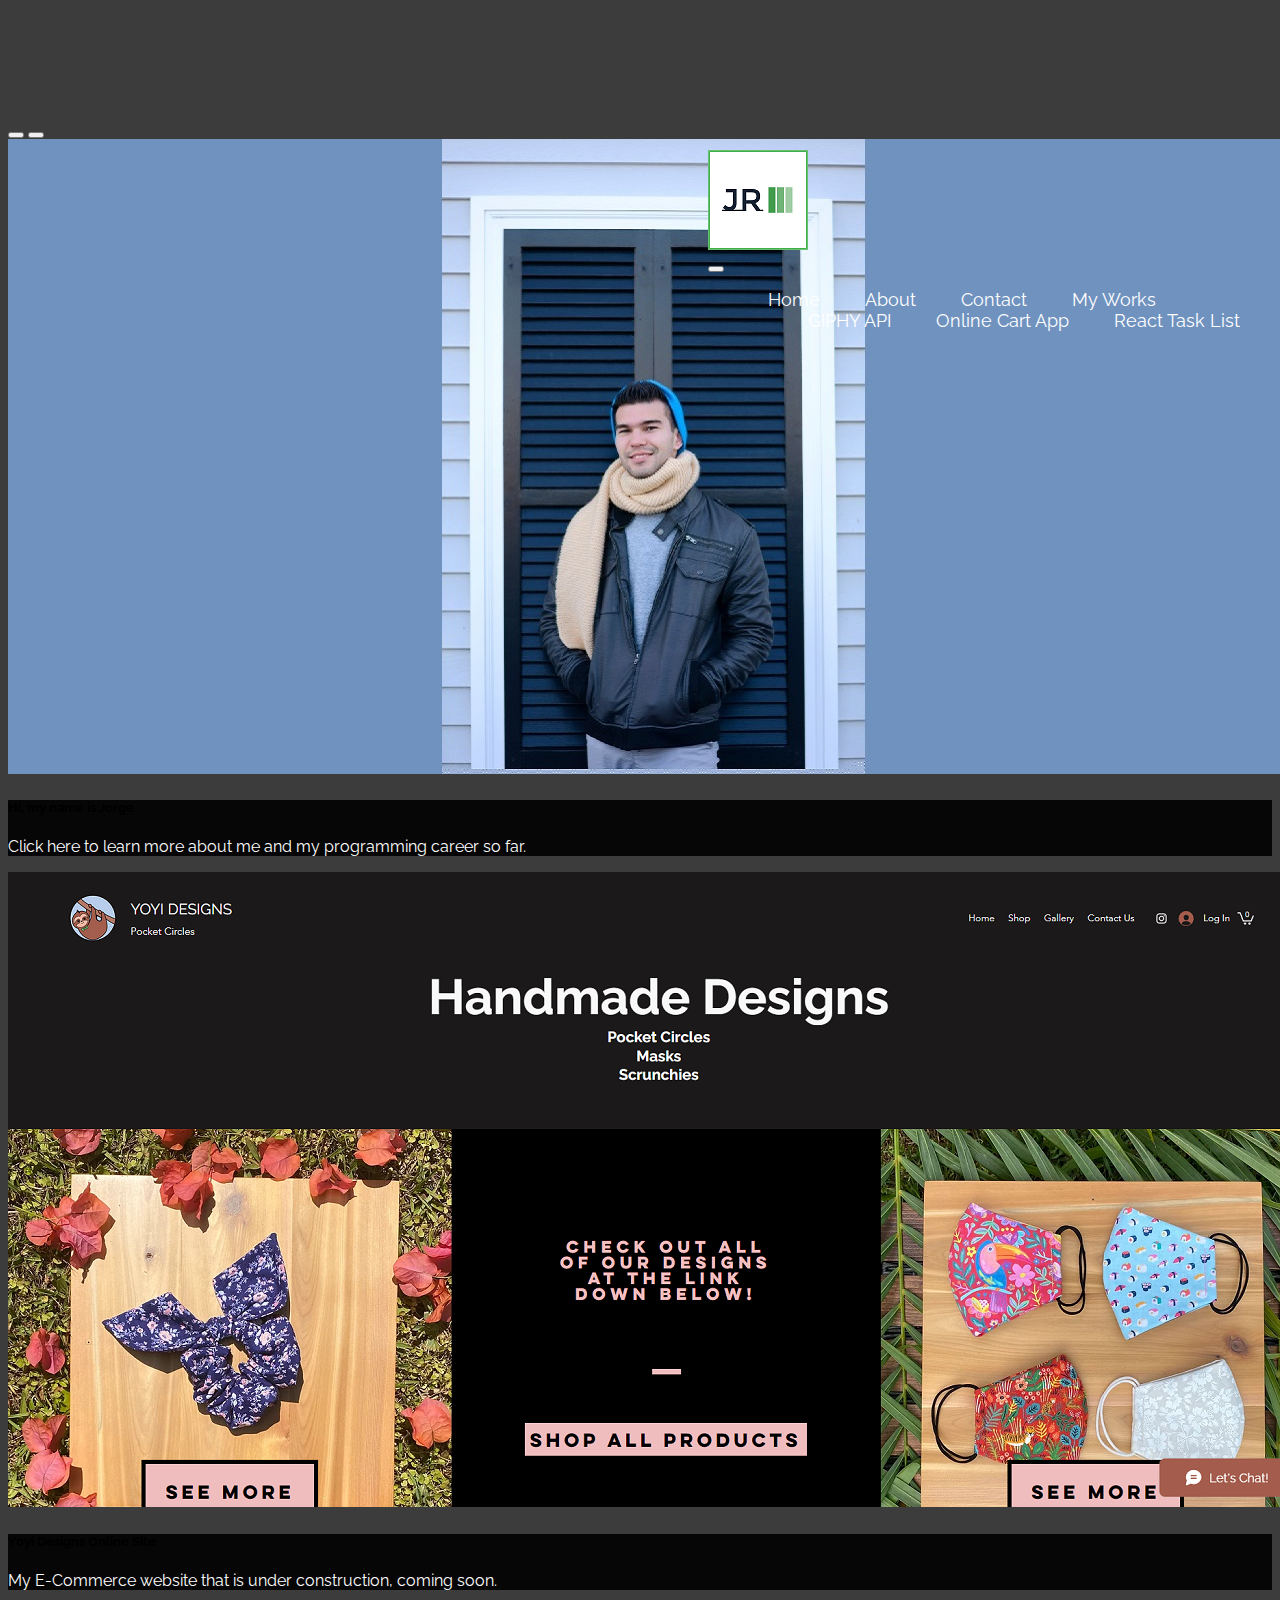
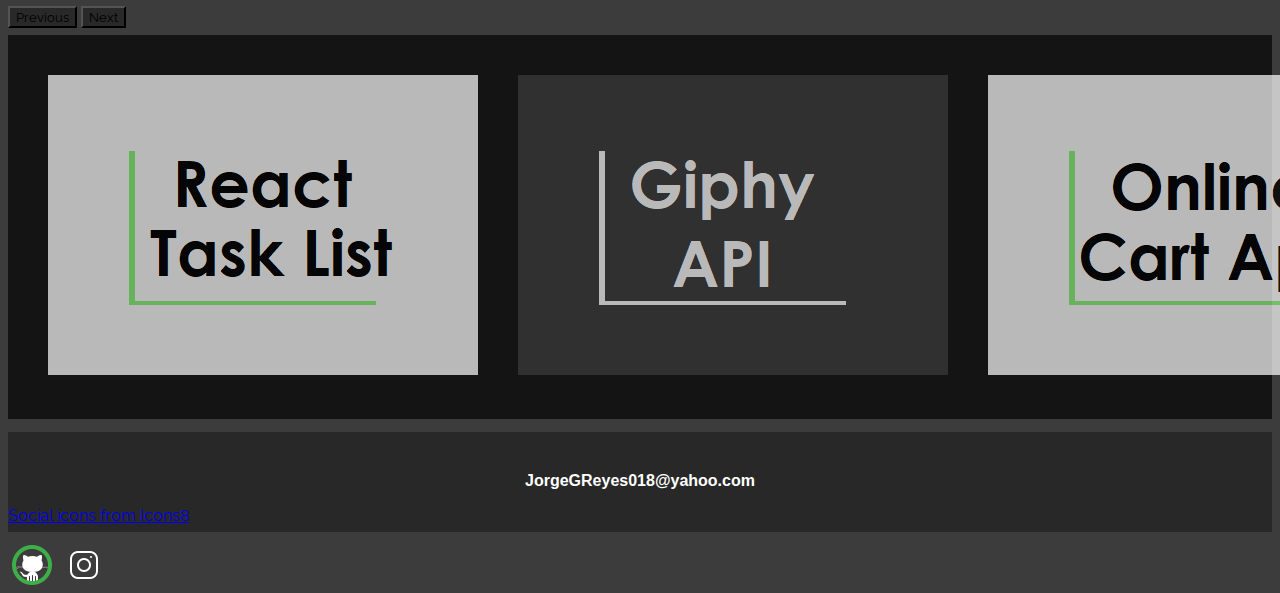
<file: index.html>
<!DOCTYPE html>
<html lang="en">

<head>
  <meta charset="UTF-8" />
  <meta http-equiv="X-UA-Compatible" content="IE=edge" />
  <meta name="viewport" content="width=device-width, initial-scale=1.0" />
  <title>Jorge G Reyes Portfolio</title>
  <!-- font links -->
  <link rel="preconnect" href="https://fonts.googleapis.com" />
  <link rel="preconnect" href="https://fonts.gstatic.com" crossorigin />
  <link href="https://fonts.googleapis.com/css2?family=Raleway:wght@300;400&display=swap" rel="stylesheet" />
  <!-- Bootstrap CDN & CSS file link -->
  <link href="https://cdn.jsdelivr.net/npm/bootstrap@5.2.2/dist/css/bootstrap.min.css" rel="stylesheet"
    integrity="sha384-Zenh87qX5JnK2Jl0vWa8Ck2rdkQ2Bzep5IDxbcnCeuOxjzrPF/et3URy9Bv1WTRi" crossorigin="anonymous" />
  <link rel="stylesheet" href="css/style.css" />
</head>

<body>
  <nav class="navbar topnav navbar-expand-lg navbar-dark">
    <div class="container-fluid">
      <div class="logo">
        <a href="index.html"><img src="images/logo-color2.png" alt="" /></a>
      </div>
      <button class="navbar-toggler" type="button" data-bs-toggle="collapse" data-bs-target="#navbarNavDropdown"
        aria-controls="navbarNavDropdown" aria-expanded="false" aria-label="Toggle navigation">
        <span class="navbar-toggler-icon"></span>
      </button>
      <div class="collapse navbar-collapse" id="navbarNavDropdown">
        <ul class="navbar-nav">
          <li class="nav-item">
            <a class="nav-link" aria-current="page" href="index.html">Home</a>
          </li>
          <li class="nav-item">
            <a class="nav-link" href="about.html">About</a>
          </li>
          <li class="nav-item">
            <a class="nav-link" href="contact.html">Contact</a>
          </li>
          <li class="nav-item dropdown">
            <a class="nav-link dropdown-toggle" href="#" id="navbarDropdownMenuLink" role="button"
              data-bs-toggle="dropdown" aria-expanded="false">
              My Works
            </a>
            <ul class="dropdown-menu" aria-labelledby="navbarDropdownMenuLink">
              <li>
                <a class="dropdown-item" href="https://jorgegreyes018.github.io/GIPHY-API/">GIPHY API</a>
              </li>
              <li>
                <a class="dropdown-item" href="https://jorgegreyes018.github.io/ONLINE-CART/">Online Cart App</a>
              </li>
              <li>
                <a class="dropdown-item" href="https://jorgegreyes018.github.io/React-Task-List/">React Task List</a>
              </li>
            </ul>
          </li>
        </ul>
      </div>
    </div>
  </nav>
  <div class="container carouselbox">
    <div id="carouselExampleCaptions" class="carousel slide" data-bs-ride="false">
      <div class="carousel-indicators">
        <button type="button" data-bs-target="#carouselExampleCaptions" data-bs-slide-to="0" class="active"
          aria-current="true" aria-label="Slide 1"></button>
        <button type="button" data-bs-target="#carouselExampleCaptions" data-bs-slide-to="1"
          aria-label="Slide 2"></button>
      </div>
      <div class="carousel-inner">
        <div class="carousel-item active">
          <img src="images/selfPN.jpg" class="d-block w-100" alt="Image of me, Jorge Reyes" />
          <div class="carousel-caption">
            <h5>Hi, my name is Jorge</h5>
            <a href="about.html" class="carouselLink">
              <p>
                Click here to learn more about me and my programming career so
                far.
              </p>
            </a>
          </div>
        </div>
        <div class="carousel-item">
          <img src="images/YoyiDesigns.png" class="d-block w-100" alt="Screenshot of YoyiDesigns Website" />
          <div class="carousel-caption">
            <h5>Yoyi Designs Online Site</h5>
            <a href="https://www.yoyidesigns.com/" target="_blank" class="carouselLink">
              <p>
                My E-Commerce website that is under construction, coming soon.
              </p>
            </a>
          </div>
        </div>
      </div>
      <button class="carousel-control-prev" type="button" data-bs-target="#carouselExampleCaptions"
        data-bs-slide="prev">
        <span class="carousel-control-prev-icon" aria-hidden="true"></span>
        <span class="visually-hidden">Previous</span>
      </button>
      <button class="carousel-control-next" type="button" data-bs-target="#carouselExampleCaptions"
        data-bs-slide="next">
        <span class="carousel-control-next-icon" aria-hidden="true"></span>
        <span class="visually-hidden">Next</span>
      </button>
    </div>
  </div>
  <div class="container-fluid myWorks">
    <div class="row works">
      <div class="col works">
        <a href="https://jorgegreyes018.github.io/React-Task-List/"><img src="images/tile1-1.png" alt="Work one" /></a>
      </div>
      <div class="col works">
        <a href="https://jorgegreyes018.github.io/GIPHY-API/"><img src="images/tile2-1.png" alt="GIPHY API" /></a>
      </div>
      <div class="col works">
        <a href="https://jorgegreyes018.github.io/ONLINE-CART/"><img src="images/tile3-1.png" alt="Work three" /></a>
      </div>
    </div>
  </div>
  <footer>
    <div class="leftfoot col-1"></div>
    <div class="midfoot col-10">
      <h2>JorgeGReyes018@yahoo.com</h2>
      <p>
        <a href="https://icons8.com/icons/set/social-media">Social icons from Icons8</a>
      </p>
    </div>
    <div class="rightfoot col-1">
      <a class="sociallogo" href="https://github.com/JorgeGReyes018" target="”_blank”"><img src="images/githublogo.png"
          alt="Github Logo" /></a>
      <a class="sociallogo" href="https://www.instagram.com/yoyidesigns/?hl=en" target="”_blank”"><img
          src="images/Instalogo.png" alt="Instagram Logo" /></a>
    </div>
  </footer>
  <script src="https://cdn.jsdelivr.net/npm/@popperjs/core@2.11.5/dist/umd/popper.min.js"
    integrity="sha384-Xe+8cL9oJa6tN/veChSP7q+mnSPaj5Bcu9mPX5F5xIGE0DVittaqT5lorf0EI7Vk"
    crossorigin="anonymous"></script>
  <script src="https://cdn.jsdelivr.net/npm/bootstrap@5.2.0/dist/js/bootstrap.min.js"
    integrity="sha384-ODmDIVzN+pFdexxHEHFBQH3/9/vQ9uori45z4JjnFsRydbmQbmL5t1tQ0culUzyK"
    crossorigin="anonymous"></script>
  <script src="script.js"></script>
</body>

</html>
</file>
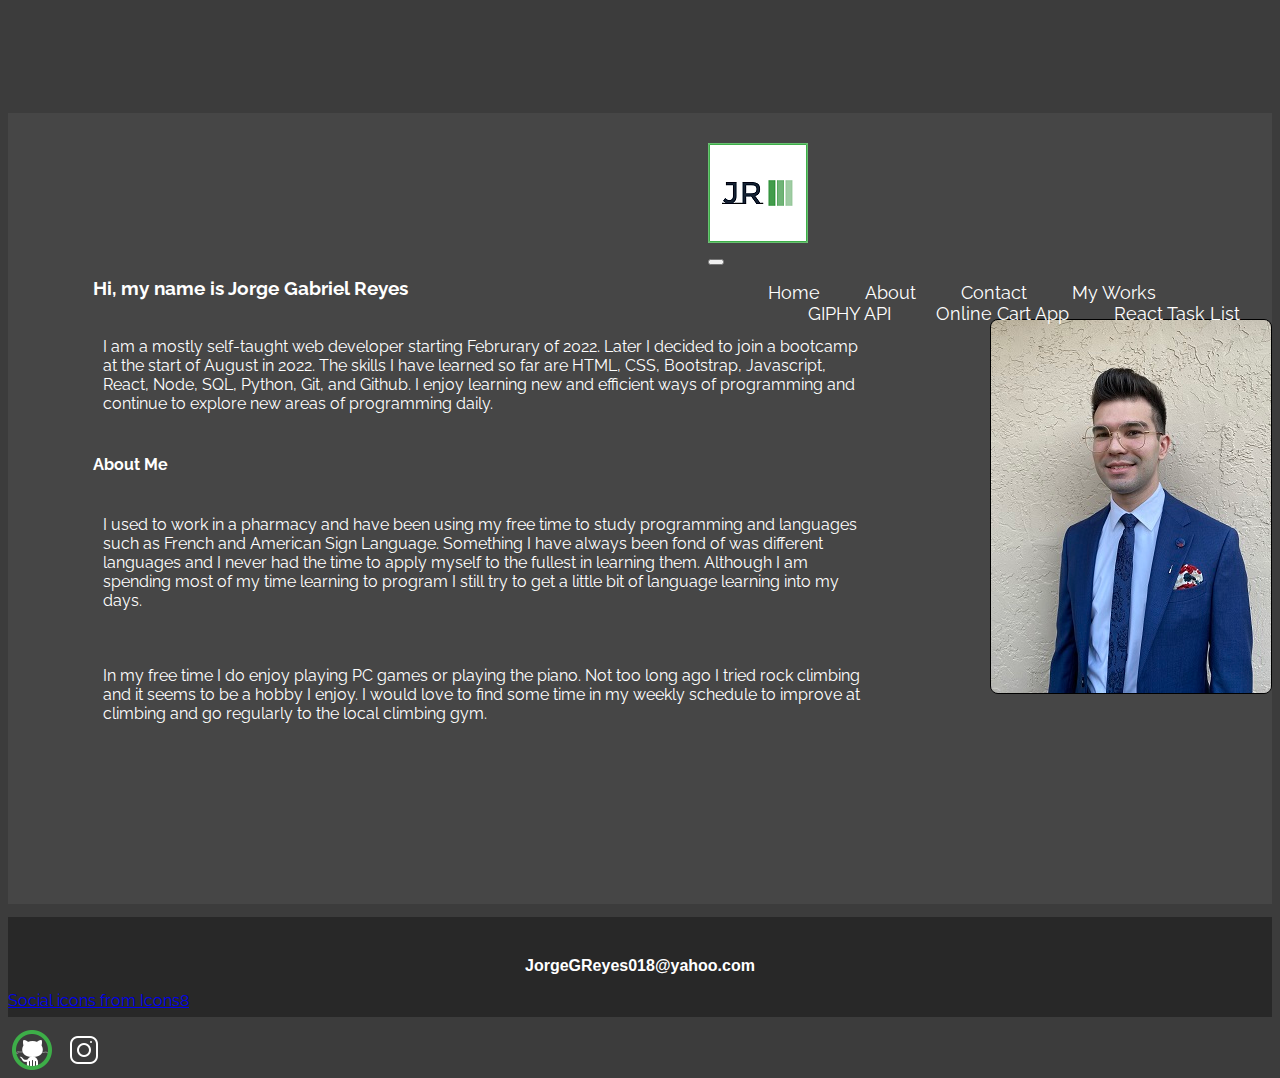
<file: about.html>
<!DOCTYPE html>
<html lang="en">
  <head>
    <meta charset="UTF-8" />
    <meta http-equiv="X-UA-Compatible" content="IE=edge" />
    <meta name="viewport" content="width=device-width, initial-scale=1.0" />
    <title>Jorge G Reyes Portfolio</title>
    <!-- font links -->
    <link rel="preconnect" href="https://fonts.googleapis.com" />
    <link rel="preconnect" href="https://fonts.gstatic.com" crossorigin />
    <link
      href="https://fonts.googleapis.com/css2?family=Raleway:wght@300;400&display=swap"
      rel="stylesheet"
    />
    <!-- Bootstrap CDN & CSS file link -->
    <link
      href="https://cdn.jsdelivr.net/npm/bootstrap@5.2.2/dist/css/bootstrap.min.css"
      rel="stylesheet"
      integrity="sha384-Zenh87qX5JnK2Jl0vWa8Ck2rdkQ2Bzep5IDxbcnCeuOxjzrPF/et3URy9Bv1WTRi"
      crossorigin="anonymous"
    />
    <link rel="stylesheet" href="css/style.css" />
  </head>

  <body>
    <nav class="navbar topnav navbar-expand-lg navbar-dark">
      <div class="container-fluid">
        <div class="logo">
          <a href="index.html"><img src="images/logo-color2.png" alt="" /></a>
        </div>
        <button
          class="navbar-toggler"
          type="button"
          data-bs-toggle="collapse"
          data-bs-target="#navbarNavDropdown"
          aria-controls="navbarNavDropdown"
          aria-expanded="false"
          aria-label="Toggle navigation"
        >
          <span class="navbar-toggler-icon"></span>
        </button>
        <div class="collapse navbar-collapse" id="navbarNavDropdown">
          <ul class="navbar-nav">
            <li class="nav-item">
              <a class="nav-link" aria-current="page" href="index.html">Home</a>
            </li>
            <li class="nav-item">
              <a class="nav-link" href="about.html">About</a>
            </li>
            <li class="nav-item">
              <a class="nav-link" href="contact.html">Contact</a>
            </li>
            <li class="nav-item dropdown">
              <a
                class="nav-link dropdown-toggle"
                href="#"
                id="navbarDropdownMenuLink"
                role="button"
                data-bs-toggle="dropdown"
                aria-expanded="false"
              >
                My Works
              </a>
              <ul
                class="dropdown-menu"
                aria-labelledby="navbarDropdownMenuLink"
              >
                <li>
                  <a
                    class="dropdown-item"
                    href="https://jorgegreyes018.github.io/GIPHY-API/"
                    >GIPHY API</a
                  >
                </li>
                <li>
                  <a
                    class="dropdown-item"
                    href="https://jorgegreyes018.github.io/ONLINE-CART/"
                    >Online Cart App</a
                  >
                </li>
                <li>
                  <a
                    class="dropdown-item"
                    href="https://jorgegreyes018.github.io/React-Task-List/"
                    >React Task List</a
                  >
                </li>
              </ul>
            </li>
          </ul>
        </div>
      </div>
    </nav>
    <div class="container pageTop">
      <div class="row about">
        <div class="col-8">
          <h3>Hi, my name is Jorge Gabriel Reyes</h3>
          <p>
            I am a mostly self-taught web developer starting Februrary of 2022.
            Later I decided to join a bootcamp at the start of August in 2022.
            The skills I have learned so far are HTML, CSS, Bootstrap,
            Javascript, React, Node, SQL, Python, Git, and Github. I enjoy
            learning new and efficient ways of programming and continue to
            explore new areas of programming daily.
          </p>
          <h4>About Me</h4>
          <p>
            I used to work in a pharmacy and have been using my free time to
            study programming and languages such as French and American Sign
            Language. Something I have always been fond of was different
            languages and I never had the time to apply myself to the fullest in
            learning them. Although I am spending most of my time learning to
            program I still try to get a little bit of language learning into my
            days.
          </p>
          <p>
            In my free time I do enjoy playing PC games or playing the piano.
            Not too long ago I tried rock climbing and it seems to be a hobby I
            enjoy. I would love to find some time in my weekly schedule to
            improve at climbing and go regularly to the local climbing gym.
          </p>
        </div>
        <div class="col-4 selfFL">
          <img src="images/selfFL.jpg" alt="A picture of myself, Jorge Reyes" />
        </div>
      </div>
    </div>
    <footer>
      <div class="leftfoot col-1"></div>
      <div class="midfoot col-10">
        <h2>JorgeGReyes018@yahoo.com</h2>
        <p>
          <a href="https://icons8.com/icons/set/social-media"
            >Social icons from Icons8</a
          >
        </p>
      </div>
      <div class="rightfoot col-1">
        <a
          class="sociallogo"
          href="https://github.com/JorgeGReyes018"
          target="”_blank”"
          ><img src="images/githublogo.png" alt="Github Logo"
        /></a>
        <a
          class="sociallogo"
          href="https://www.instagram.com/yoyidesigns/?hl=en"
          target="”_blank”"
          ><img src="images/Instalogo.png" alt="Instagram Logo"
        /></a>
      </div>
    </footer>
    <script
      src="https://cdn.jsdelivr.net/npm/@popperjs/core@2.11.5/dist/umd/popper.min.js"
      integrity="sha384-Xe+8cL9oJa6tN/veChSP7q+mnSPaj5Bcu9mPX5F5xIGE0DVittaqT5lorf0EI7Vk"
      crossorigin="anonymous"
    ></script>
    <script
      src="https://cdn.jsdelivr.net/npm/bootstrap@5.2.0/dist/js/bootstrap.min.js"
      integrity="sha384-ODmDIVzN+pFdexxHEHFBQH3/9/vQ9uori45z4JjnFsRydbmQbmL5t1tQ0culUzyK"
      crossorigin="anonymous"
    ></script>
    <script src="script.js"></script>
  </body>
</html>
</file>
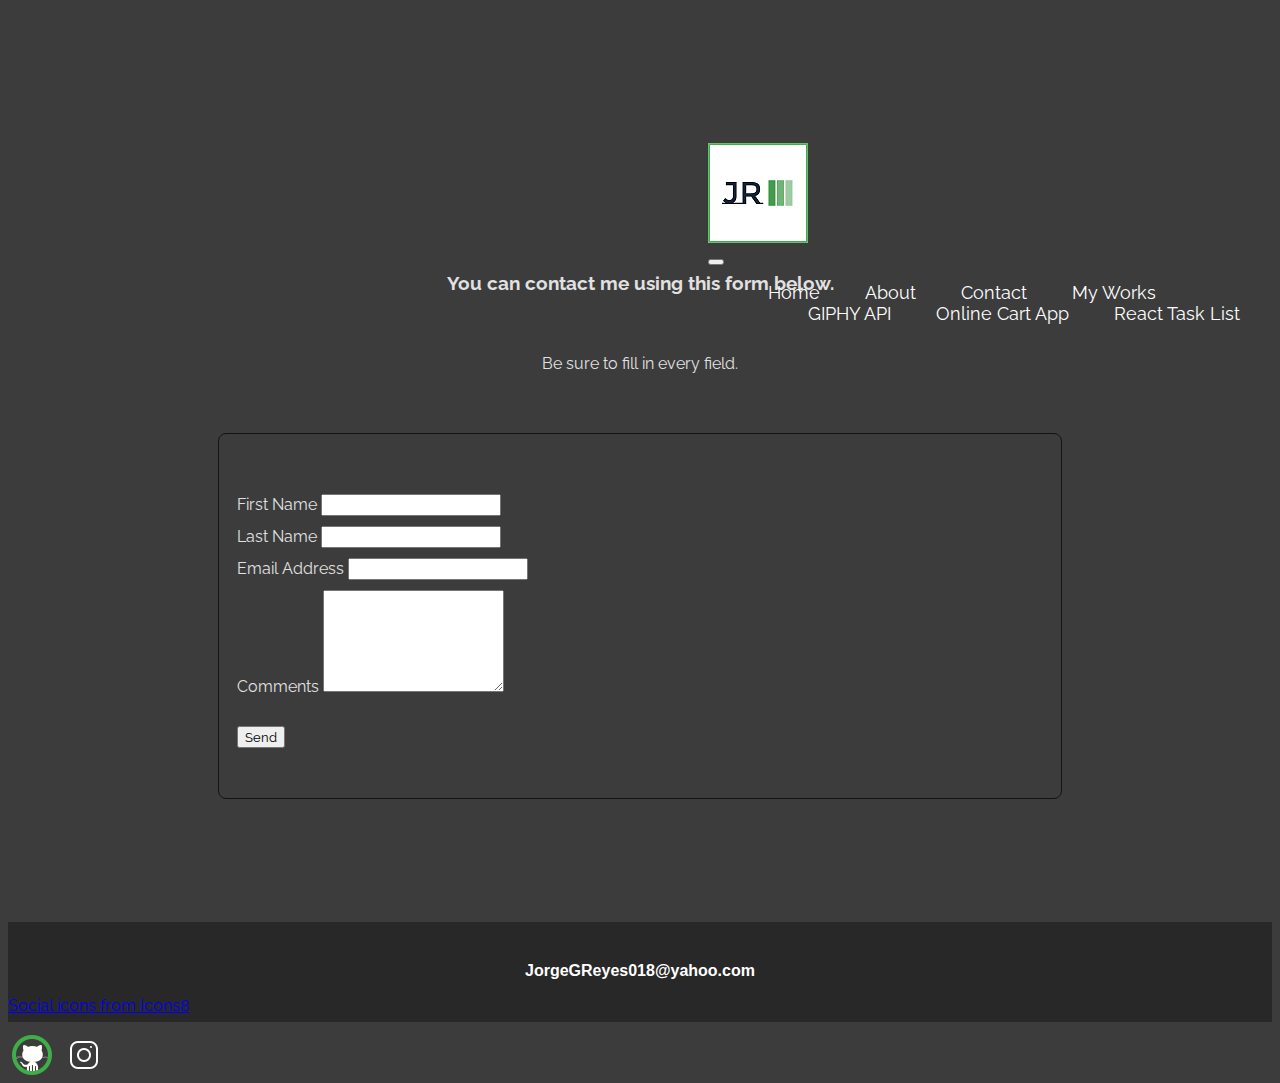
<file: contact.html>
<!DOCTYPE html>
<html lang="en">

<head>
  <meta charset="UTF-8" />
  <meta http-equiv="X-UA-Compatible" content="IE=edge" />
  <meta name="viewport" content="width=device-width, initial-scale=1.0" />
  <title>Jorge G Reyes Portfolio</title>
  <!-- font links -->
  <link rel="preconnect" href="https://fonts.googleapis.com" />
  <link rel="preconnect" href="https://fonts.gstatic.com" crossorigin />
  <link href="https://fonts.googleapis.com/css2?family=Raleway:wght@300;400&display=swap" rel="stylesheet" />
  <!-- Bootstrap CDN & CSS file link -->
  <link href="https://cdn.jsdelivr.net/npm/bootstrap@5.2.2/dist/css/bootstrap.min.css" rel="stylesheet"
    integrity="sha384-Zenh87qX5JnK2Jl0vWa8Ck2rdkQ2Bzep5IDxbcnCeuOxjzrPF/et3URy9Bv1WTRi" crossorigin="anonymous" />
  <link rel="stylesheet" href="css/style.css" />
</head>

<body>
  <nav class="navbar topnav navbar-expand-lg navbar-dark">
    <div class="container-fluid">
      <div class="logo">
        <a href="index.html"><img src="images/logo-color2.png" alt="" /></a>
      </div>
      <button class="navbar-toggler" type="button" data-bs-toggle="collapse" data-bs-target="#navbarNavDropdown"
        aria-controls="navbarNavDropdown" aria-expanded="false" aria-label="Toggle navigation">
        <span class="navbar-toggler-icon"></span>
      </button>
      <div class="collapse navbar-collapse" id="navbarNavDropdown">
        <ul class="navbar-nav">
          <li class="nav-item">
            <a class="nav-link" aria-current="page" href="index.html">Home</a>
          </li>
          <li class="nav-item">
            <a class="nav-link" href="about.html">About</a>
          </li>
          <li class="nav-item">
            <a class="nav-link" href="contact.html">Contact</a>
          </li>
          <li class="nav-item dropdown">
            <a class="nav-link dropdown-toggle" href="#" id="navbarDropdownMenuLink" role="button"
              data-bs-toggle="dropdown" aria-expanded="false">
              My Works
            </a>
            <ul class="dropdown-menu" aria-labelledby="navbarDropdownMenuLink">
              <li>
                <a class="dropdown-item" href="https://jorgegreyes018.github.io/GIPHY-API/">GIPHY API</a>
              </li>
              <li>
                <a class="dropdown-item" href="https://jorgegreyes018.github.io/ONLINE-CART/">Online Cart App</a>
              </li>
              <li>
                <a class="dropdown-item" href="https://jorgegreyes018.github.io/React-Task-List/">React Task List</a>
              </li>
            </ul>
          </li>
        </ul>
      </div>
    </div>
  </nav>
  <div class="container pageTop">
    <div class="formbox">
      <h3>You can contact me using this form below.</h3>
      <p>Be sure to fill in every field.</p>
      <form action="https://formsubmit.co/Mclye018@yahoo.com" method="POST" class="row g-3 box">
        <div class="col-sm-6">
          <label for="firstName" class="form-label">First Name</label>
          <input type="text" class="form-control" id="firstName" />
        </div>
        <div class="col-sm-6">
          <label for="lastName" class="form-label">Last Name</label>
          <input type="text" class="form-control" id="lastName" />
        </div>
        <div class="col-12">
          <label for="inputEmail4" class="form-label">Email Address</label>
          <input type="email" class="form-control" id="inputEmail4" />
        </div>
        <div class="col-12">
          <label for="comments" class="form-label">Comments</label>
          <textarea class="form-control" id="comments" rows="6"></textarea>
        </div>
        <div class="d-grid gap-2 col-4 mx-auto">
          <button type="submit" class="btn btn-dark">Send</button>
        </div>
      </form>
    </div>
  </div>
  <footer>
    <div class="leftfoot col-1"></div>
    <div class="midfoot col-10">
      <h2>JorgeGReyes018@yahoo.com</h2>
      <p>
        <a href="https://icons8.com/icons/set/social-media">Social icons from Icons8</a>
      </p>
    </div>
    <div class="rightfoot col-1">
      <a class="sociallogo" href="https://github.com/JorgeGReyes018" target="”_blank”"><img src="images/githublogo.png"
          alt="Github Logo" /></a>
      <a class="sociallogo" href="https://www.instagram.com/yoyidesigns/?hl=en" target="”_blank”"><img
          src="images/Instalogo.png" alt="Instagram Logo" /></a>
    </div>
  </footer>
  <script src="https://cdn.jsdelivr.net/npm/@popperjs/core@2.11.5/dist/umd/popper.min.js"
    integrity="sha384-Xe+8cL9oJa6tN/veChSP7q+mnSPaj5Bcu9mPX5F5xIGE0DVittaqT5lorf0EI7Vk"
    crossorigin="anonymous"></script>
  <script src="https://cdn.jsdelivr.net/npm/bootstrap@5.2.0/dist/js/bootstrap.min.js"
    integrity="sha384-ODmDIVzN+pFdexxHEHFBQH3/9/vQ9uori45z4JjnFsRydbmQbmL5t1tQ0culUzyK"
    crossorigin="anonymous"></script>
  <script src="script.js"></script>
</body>

</html>
</file>
<file: css/style.css>
* {
  font-family: "Raleway", sans-serif;
}

body {
  background-color: rgb(60, 60, 60);
}

/* !!!!! NAVBAR/HEADER ON ALL HTML FILES !!!!! */

header {
  background-color: rgb(20, 20, 20);
  position: fixed;
  top: 0;
  display: flex;
  color: white;
  width: 100%;
  padding: 10px;
  z-index: 99;
}
.title a {
  text-decoration: none;
  color: black;
}
nav {
  margin: 30px 20px 0;
  position: absolute;
  right: 0;
}
nav li {
  display: inline;
  font-size: 18px;
  margin: 20px;
}
nav li a {
  text-decoration: none;
  color: white;
}
nav li a:hover {
  color: rgb(61, 174, 72);
  text-decoration: underline;
}
nav li.trigram {
  display: none;
}
div.pageTop {
  margin-top: 113px;
}

/* !!!!! FOOTER ON ALL HTML FILES !!!!! */

footer {
  background-color: rgb(40, 40, 40);
  color: white;
  height: 100px;
  width: 100%;
  right: 0;
}
footer h2 {
  font-family: Arial, Helvetica, sans-serif;
  font-size: 16px;
  padding-top: 40px;
  text-align: center;
}

/* !!!!! INDEX.HTML CAROUSEL SECTION !!!!! */
.carouselbox {
  margin-top: 120px;
  margin-bottom: 7px;
}
.carousel-caption {
  background-color: rgba(0, 0, 0, 0.9);
  display: block;
}

.carousel-control-prev,
.carousel-control-next {
  background-color: rgba(0, 0, 0, 0.3);
}

.carouselLink {
  text-decoration: none;
  color: white;
}

.carouselLink:hover {
  color: rgb(150, 150, 150);
}

/* !!!!! INDEX.HTML MY WORKS SECTION !!!!! */

.row.works {
  background-color: rgb(20, 20, 20);
  display: flex;
  text-align: center;
  padding: 20px;
}

.row.works img {
  opacity: 0.7;
}

.row.works img:hover {
  opacity: 1;

  -webkit-transition: opacity 200ms ease;
  transition: opacity 200ms ease;
}

.col.works {
  margin: 20px;
}

/* !!!!! ABOUT.HTML PROFILE SECTION !!!!! */

.row.about {
  background-color: rgb(70, 70, 70);
  color: white;
  padding: 60px 0;
  display: flex;
  align-items: center;
  justify-content: center;
}
.col-8 {
  padding: 85px;
}

.col-8 p {
  padding: 20px 40px 20px 10px;
}

.col-4 img {
  border: 1px solid black;
  border-radius: 8px;
}

/* !!!!! CONTACT.HTML FORM SECTION !!!!! */

.formbox {
  color: rgb(225, 225, 225);
  padding: 100px 200px;
}

.formbox h3,
.formbox p {
  text-align: center;
  padding-top: 40px;
  margin-bottom: 20px;
}

.box {
  border: 1px solid rgb(20, 20, 20);
  border-radius: 8px;
  margin: 10px;
  padding: 50px 18px;
  margin-top: 60px;
}
.box div {
  padding-top: 10px;
}
.box div button {
  margin-top: 20px;
}

/* !!!!! MEDIA SCREEN SIZING SECTION !!!!! */

@media only screen and (max-width: 1024px) {
  /* HOME */
  div.container.carouselbox {
    display: flex;
    max-width: 950px;
  }
  .carousel-caption {
    height: 70px;
  }
  .carousel-caption h5 {
    font-size: 1rem;
  }
  .carousel-caption p {
    font-size: 0.6rem;
  }
  /* ABOUT */
  .row.about {
    display: block;
    text-align: center;
  }
  .col-8 {
    padding: 30px 50px;
    width: 100%;
  }
  .col-8 h3,
  .col-8 h4,
  .col-8 p {
    margin: 30px 0px;
  }
  .col-8 h3 {
    font-size: 1.6rem;
  }
  .col-8 h4 {
    font-size: 1.3rem;
  }
  .col-8 p {
    font-size: 1rem;
    padding: 20px 10px;
  }
  .col-4 {
    width: 100%;
  }
  .selfFL img {
    width: 30%;
  }
  /* CONTACT */
  .formbox {
    color: rgb(225, 225, 225);
    padding: 100px 0;
  }
  .box {
    margin: 102px 10px;
  }
}

/* Media Query for Mobile Devices */
@media only screen and (max-width: 767px) {
  ul.topnav li {
    display: none;
  }
  ul.topnav li.trigram {
    display: flex;
    float: right;
    margin: 40px;
    position: fixed;
    top: 0;
    right: 0;
  }
  ul.topnav.responsive {
    position: relative;
    background: rgb(40, 40, 40);
    width: 180px;
    margin-top: 66px;
    z-index: 99;
  }
  ul.topnav.responsive li {
    display: inline-flex;
    text-align: right;
  }
  ul.topnav.responsive li a {
    display: flex;
    text-align: right;
  }
  .carousel-caption {
    display: none;
  }
  div.col {
    margin: auto;
  }
  div.col a img {
    width: 280px;
  }
  .selfFL img {
    width: 50%;
  }
  .formbox h3 {
    padding: 40px 10px;
  }
}

@media (max-width: 480px) {
  header {
    height: 113px;
    width: 100%;
  }
  .col-8 {
    padding: 30px 20px;
  }
  div.col a img {
    width: 180px;
  }
  .selfFL img {
    width: 60%;
  }
}

@media (max-width: 290px) {
  div.col a img {
    width: 136px;
  }
}
</file>
